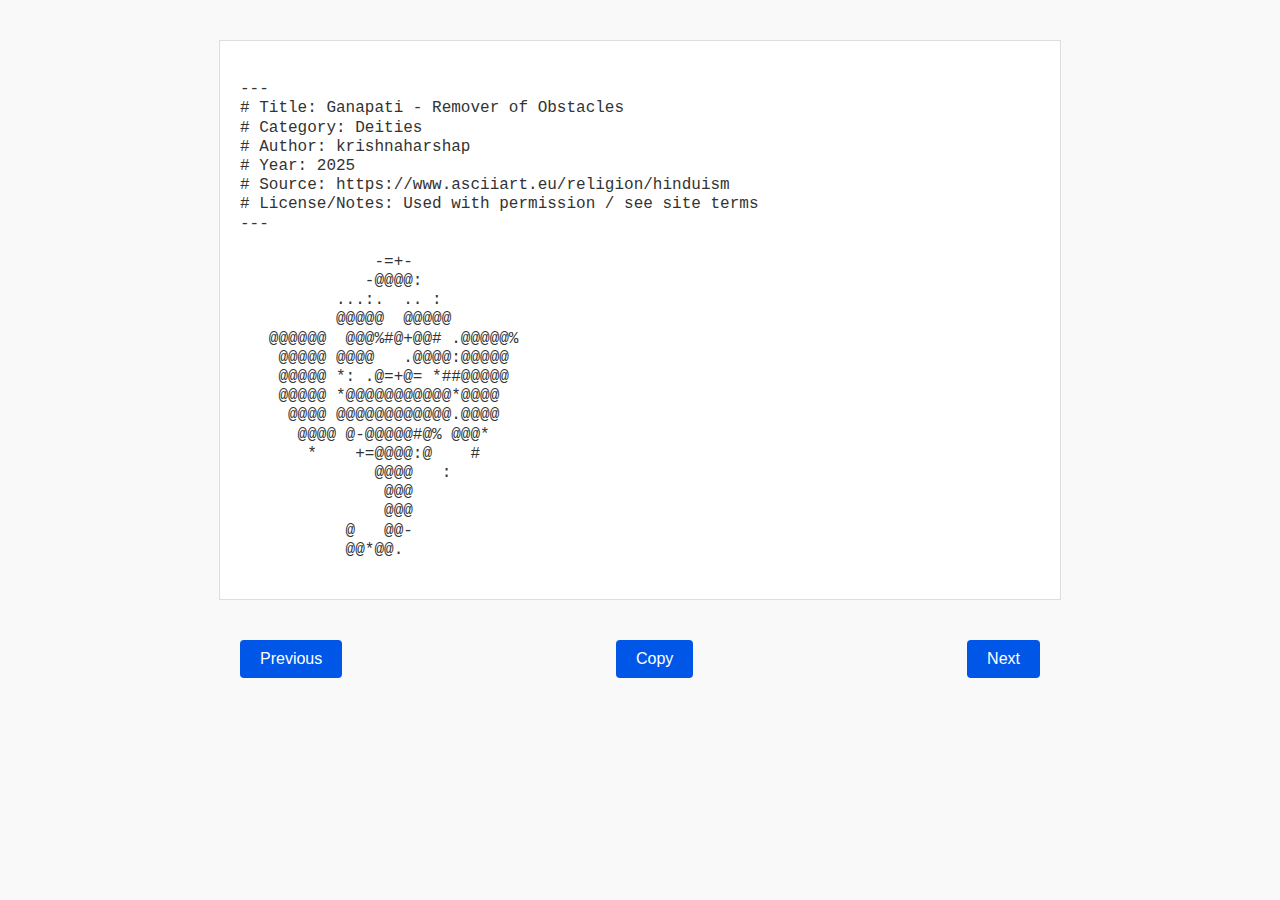
<file: index.html>
<!DOCTYPE html>
<html lang="en">
<head>
  <meta charset="UTF-8">
  <title>Sanatan ASCII Art Gallery</title>
  <link rel="stylesheet" href="css/styles.css">
</head>
<body>
  <div id="gallery"></div>

  <div class="controls">
    <button id="prev">Previous</button>
    <button id="copy">Copy</button>
    <button id="next">Next</button>
  </div>

  <script src="js/slideshow.js"></script>
</body>

</html>
</file>
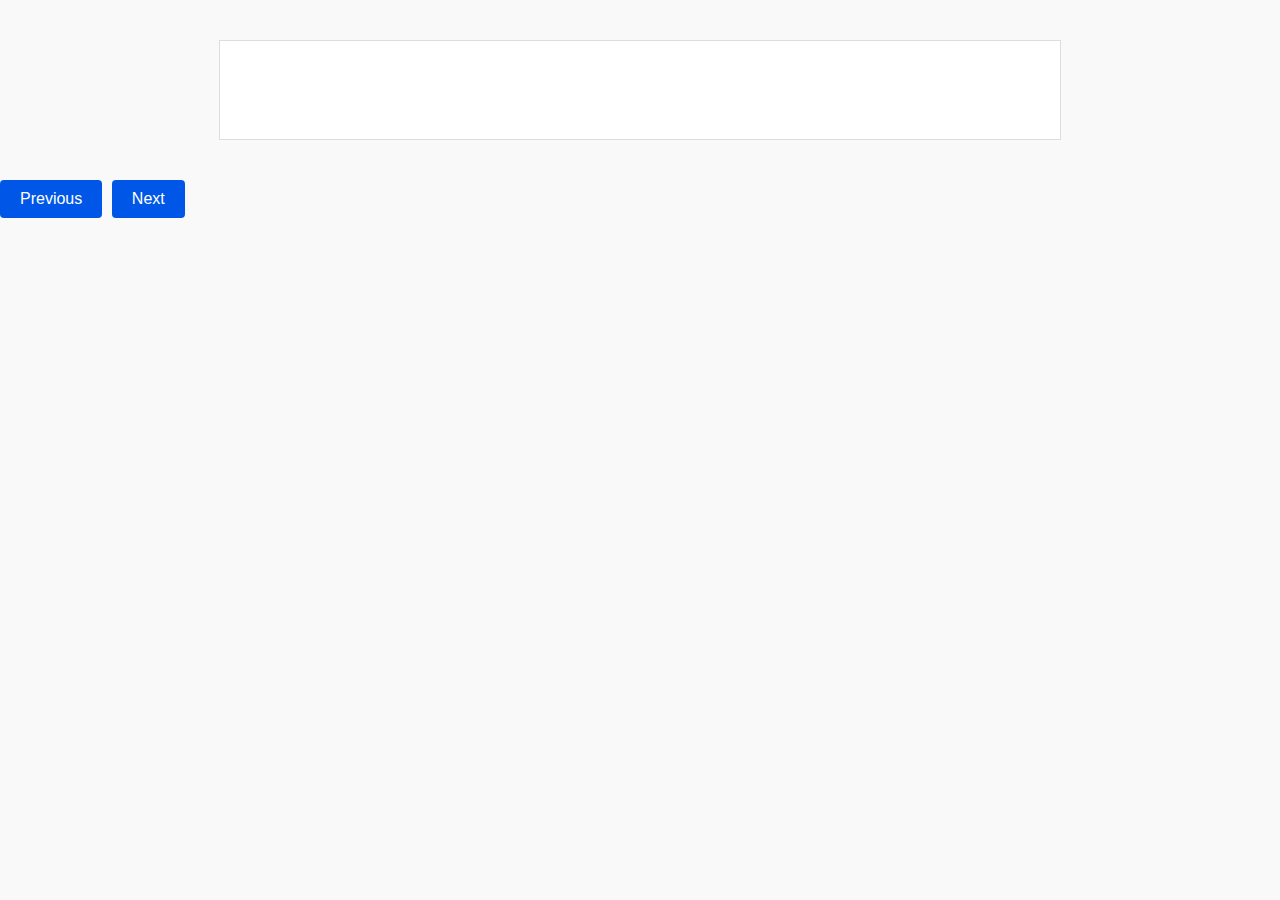
<file: slideshow.html>
<!DOCTYPE html>
<html lang="en">
<head>
  <meta charset="UTF-8">
  <title>Sanatan ASCII Art Gallery</title>
  <link rel="stylesheet" href="css/styles.css">
</head>
<body>
  <div id="gallery">
    <!-- Will load ascii-art dynamically -->
  </div>

  <button id="prev">Previous</button>
  <button id="next">Next</button>

  <script src="js/slideshow.js"></script>
</body>
</html>
</file>
<file: css/styles.css>
/* styles.css */

body {
    margin: 0;
    padding: 0;
    font-family: Consolas, 'Courier New', monospace;
    background-color: #f9f9f9;
    color: #333;
}

#gallery {
    width: 90%;
    max-width: 800px;
    margin: 40px auto;
    white-space: pre; /* preserve whitespace for ASCII art */
    font-size: 1rem;
    line-height: 1.2;
    border: 1px solid #ddd;
    padding: 20px;
    background-color: #fff;
    overflow-x: auto;
}

.controls {
    display: flex;
    justify-content: space-between;
    width: 90%;
    max-width: 800px;
    margin: 20px auto;
}

button {
    padding: 10px 20px;
    font-size: 1rem;
    cursor: pointer;
    border: none;
    background-color: #0057e7;
    color: #fff;
    border-radius: 4px;
}

button:focus, button:hover {
    background-color: #0041b3;
    outline: none;
}

@media (max-width: 600px) {
    #gallery {
        font-size: 0.9rem;
        padding: 10px;
    }

    button {
        padding: 8px 16px;
        font-size: 0.9rem;
    }
}
</file>
